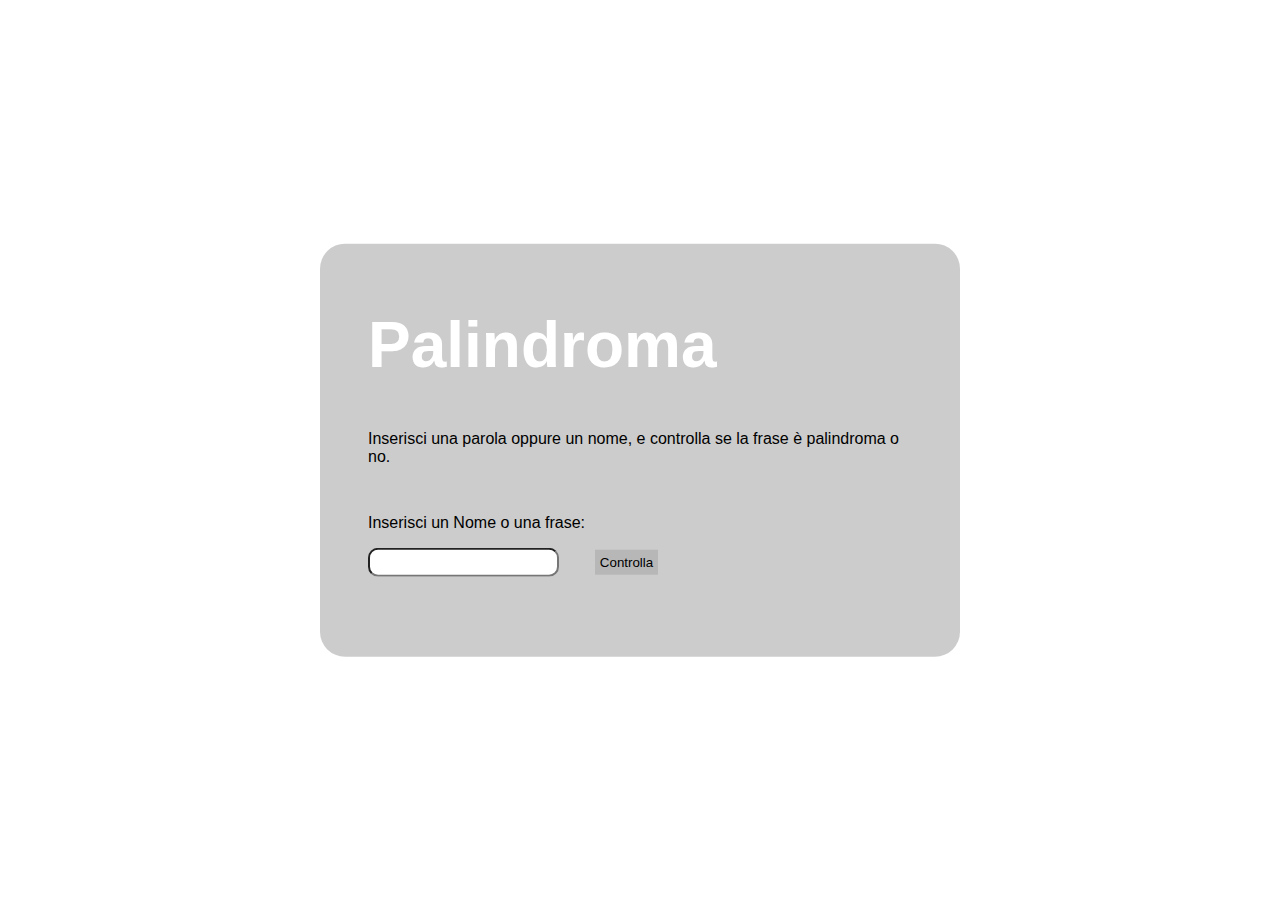
<file: Palindroma/index.html>
<!DOCTYPE html>
<html lang="en">
<head>
    <meta charset="UTF-8">
    <meta name="viewport" content="width=device-width, initial-scale=1.0">
    <link rel="stylesheet" href="css/style.css">
    <title>Palindroma</title>
</head>
<body>
    <!-- wrapper -->
    <div class="wrapper">
        <!-- container -->
        <div class="container">
            <!-- form -->
            <h1>
                Palindroma
            </h1>
            <p>
                Inserisci una parola oppure un nome, e controlla se la frase è palindroma o no.
            </p>
            <form action="#">
                <!-- etichetta input -->
                <label for="text">Inserisci un Nome o una frase:</label>
                <!-- casella di testo -->
                <input type="text" id="userInput">
                <!-- bottone -->
                <button type="reset" id="send">Controlla</button>
                <p class="resoult">
                    
                </p>
            </form>
        </div>
    </div>

    <!-- Programma script -->
    <script src="js/script.js">

    </script>
</body>
</html>
</file>
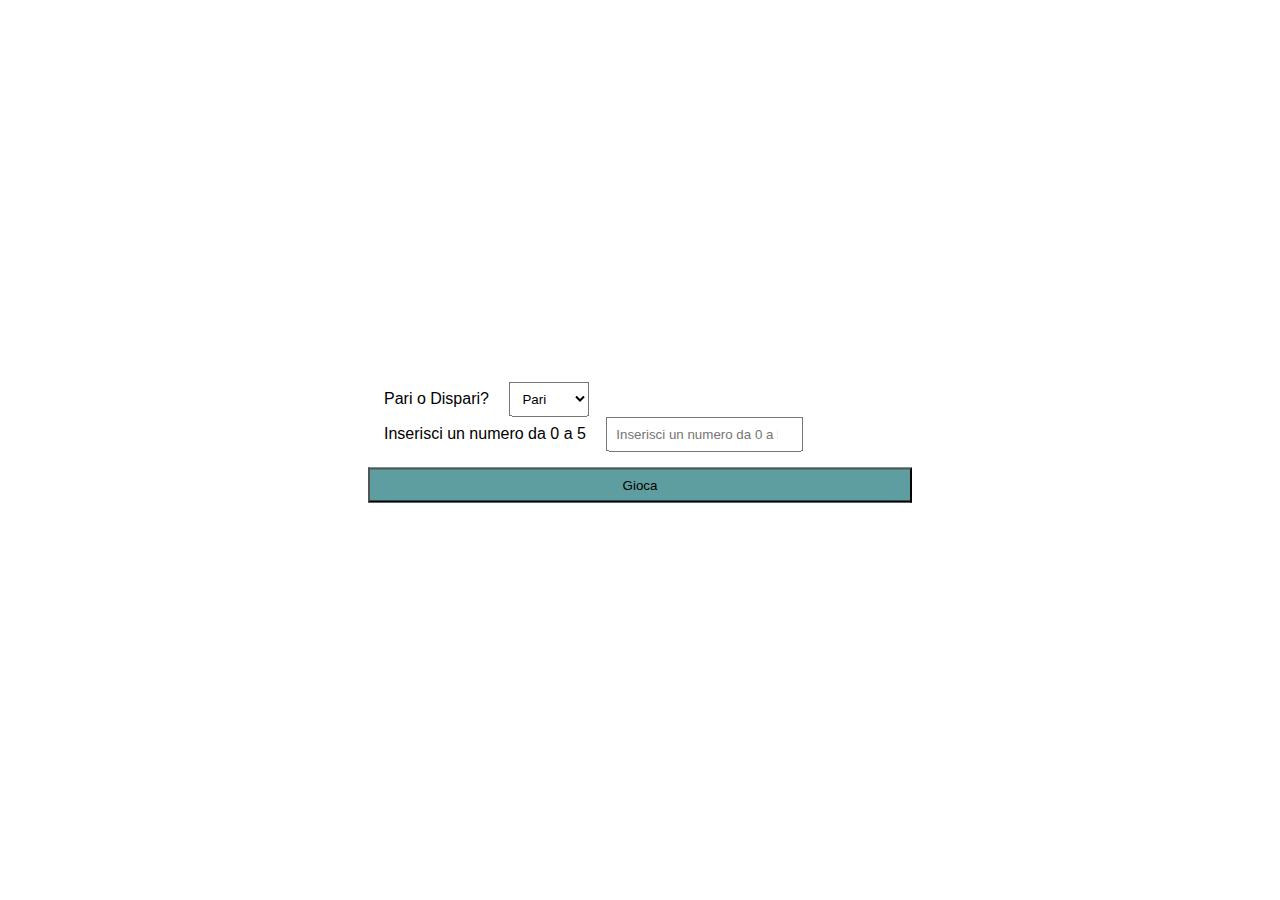
<file: Pari o Dispari/index.html>
<!DOCTYPE html>
<html lang="en">
<head>
    <meta charset="UTF-8">
    <meta name="viewport" content="width=device-width, initial-scale=1.0">
    <link rel="stylesheet" href="css/style.css">
    <title>Pari o Dispari</title>
</head>
<body>
    <div class="wrapper">
        <div class="container">
            <form action="#">
                <div class="left">
                    <label for="choice">Pari o Dispari?</label>
                    <select name="scegli" id="choice">
                        <option value="pari">Pari</option>
                        <option value="dispari">Dispari</option>
                    </select>
                </div>
                <div class="right">
                    <label for="num">Inserisci un numero da 0 a 5</label>
                    <input type="number" id="numero" placeholder="Inserisci un numero da 0 a 5" id="choice">
                </div>
                <div class="center">
                    <button type="reset" id="genera">Gioca</button>
                    <p id="resoult">
                        
                    </p>
                </div>
            </form>
        </div>
    </div>
    <!-- script src -->
    <script src="js/script.js">

    </script>
</body>
</html>
</file>
<file: Palindroma/css/style.css>
/**************************
GENERAL PAGE SETTINGS
***************************/
* {
    margin: 0;
    padding: 0;
    box-sizing: border-box;
}
:root {
    font-family: Arial, Helvetica, sans-serif;
}

/**************************
MAIN PAGE SETTINGS
***************************/
.wrapper {
    background-image: url(https:static.vecteezy.com/system/resources/previews/008/651/788/original/organic-abstract-light-purple-minimalist-background-with-leaves-pastel-backgrounds-free-vector.jpg) ;
    width: 100%;
    height: 100vh;
    background-size: cover;
    position: relative;
}
.container {
    position: absolute;
    top: 50%;
    left: 50%;
    transform: translate( -50% , -50%);
    display: flex;
    background-color: rgba(0,0,0,0.2);
    border-radius: 25px;
    padding: 3rem;
    flex-direction: column;

}
.container label {
    margin: 1rem 0;
    display: block;
}
.container button {
    padding: 0.3rem;
    background-color: rgba(0,0,0,0.1);
    border: none;
    margin: 0 2rem;
}
.container button:hover {
    box-shadow: 2px 2px pink;
}
.container input{
    padding: 0.3rem;
    border-radius: 10px;
}
.container h1{
    color: white;
    font-size: 4rem;
    margin: 1rem 0;
}
.container p{
    margin: 2rem 0;
    
}
</file>
<file: Pari o Dispari/css/style.css>
/**********************
GENERAL PAGE SETTINGS
***********************/
* {
    margin: 0;
    padding: 0;
    box-sizing: border-box;
}
:root {
    font-family: Arial, Helvetica, sans-serif;
}
/**********************
WRAPPER SETTINGS
***********************/
.wrapper{
    width: 100%;
    height: 100vh;
    background-image: url(https:images.alphacoders.com/123/1239346.png);
    background-size: cover;
    position: relative;

}
/**********************
CONTAINER SETTINGS
***********************/
.container{
    background-color: rgba(255,255,255,0.5);
    position: absolute;
    top: 50%;
    left: 50%;
    transform: translate(-50%, -50%);
    padding: 3rem;

}
.container form {
    width: 100%;
    display: flex;
    flex-wrap: wrap;

}

.left,
 .right {
    margin: 0 1rem ;
}
.left select,
.right input {
    margin:0 1rem ;
    padding: 0.5rem;
    
}
.center{
    width: 100%;
    display: flex;
    flex-direction: column;   
}
.center button{
    justify-self: center;
    margin: 1rem 0;
    padding: 0.5rem;
    background-color: cadetblue;
}
</file>
